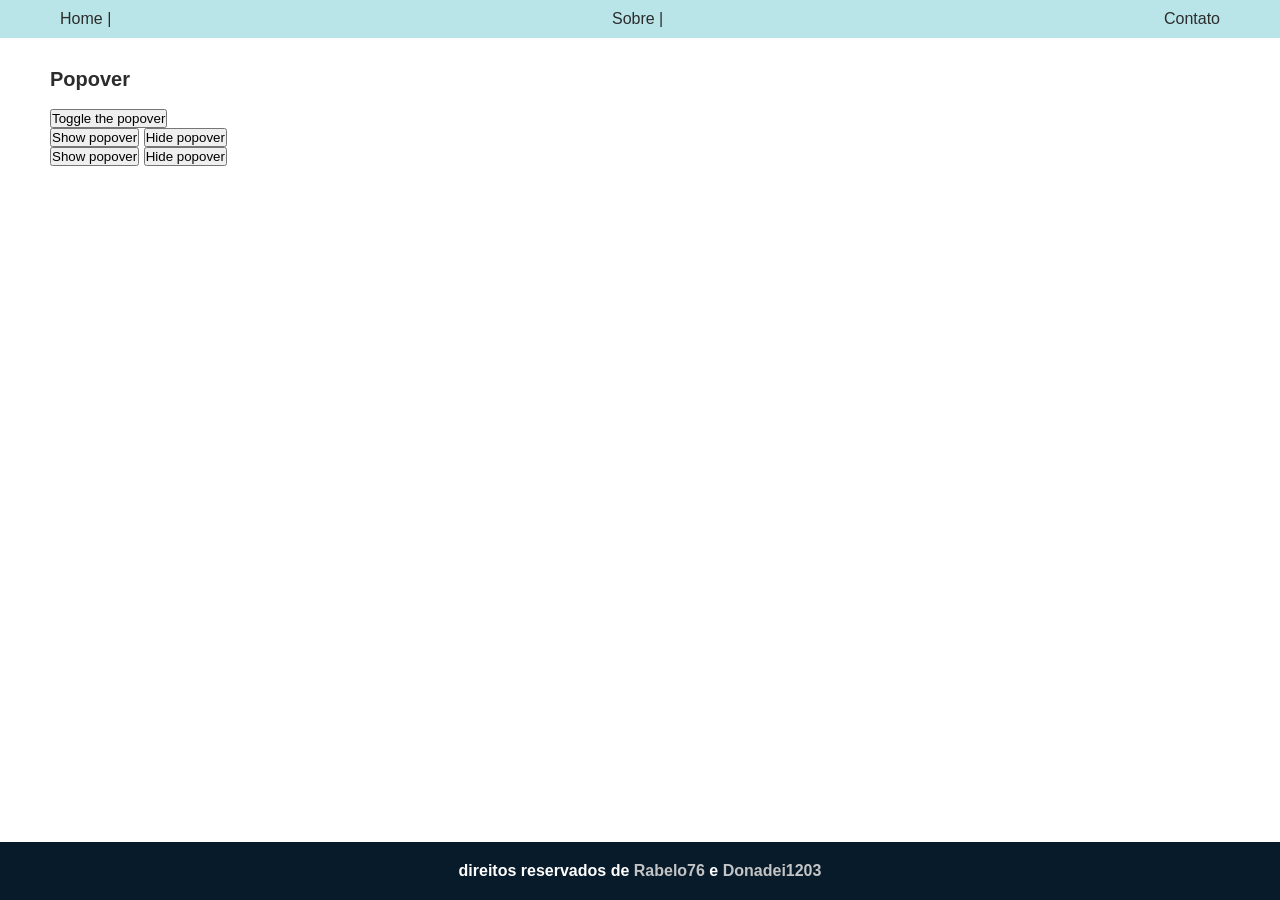
<file: componentes/codigos/popover.html>
<!DOCTYPE html>
<html lang="pt-br">
<head>
    <meta charset="UTF-8">
    <meta name="viewport" content="width=device-width, initial-scale=1.0">
    <title>Popover</title>
    <link rel="stylesheet" href="/componentes/style.css">
</head>
<body>
    <header>
        <a href="#">Home |</a>
        <a href="#">Sobre |</a>
        <a href="#">Contato</a>
    </header>
    <main>
        <h1>Popover</h1>
        <br>

        <button popovertarget="mypopover">Toggle the popover</button>
        <div id="mypopover" popover>Popover content</div>
        <br>
        <button popovertarget="mypopover" popovertargetaction="show">
        Show popover
        </button>
        <button popovertarget="mypopover" popovertargetaction="hide">
        Hide popover
        </button>
        <div id="mypopover" popover>Popover content</div>
        <br>
        <button commandfor="mypopover" command="show-popover">Show popover</button>
        <button commandfor="mypopover" command="hide-popover">Hide popover</button>
        <div id="mypopover" popover>Popover content</div>
    </main>
    <footer>
        <h4>direitos reservados de <a href="https://github.com/Rabelo76">Rabelo76</a> e <a href="https://github.com/Donadei1203">Donadei1203</a></h4>
    </footer>
</body>
</html>
</file>
<file: componentes/style.css>
:root {
    --cor-background:#EEEEEE;
    --cor-brackgound-secundario: #b9e4e8;
    --cor-brackgound-terciario: #071b2b;
  --cor-primaria: #2c2c2c;
  --cor-secundaria: #EEEEEE
  --espacamento-titulo: 1.5px
}

* {
  margin: 0px;
  padding: 0px;
  font-family: "Roboto", sans-serif;
}

html {
  display: flex;
  flex-direction: column;
  flex: 1;
}

body{
    display: flex;
    flex-direction: column;
    min-height: 100vh;
    height: 100%;
    width: 100%;
    margin: 0;
}

main{
    flex: 1;
    padding: 30px 50px;
}

h1 {
  font-size: 20px;
  color: var(--cor-primaria);
  letter-spacing: var(--espacamento-titulo);
}

a {
  color: var(--cor-primaria);
  text-decoration: none;
}

header {
  display: flex;
  align-items: center;
  justify-content: space-between;
  padding: 10px 60px;
  background-color: var(--cor-brackgound-secundario);
}

header img {
  width: 50px;
  height: 50px;
}

header div:nth-child(1){
    display: flex;
    flex-direction: column;
    align-items: center;
}

header div:nth-child(2){
    display: flex;
    align-items: center;
    gap: 20px;
}

footer{
    background-color: var(--cor-brackgound-terciario);
    display: flex;
    color: #ffffff;
    padding: 20px;
    margin-top: auto;
    align-items: center;
    justify-content: center;
}

footer a{ 
    color: #c4c4c4;
}
</file>
